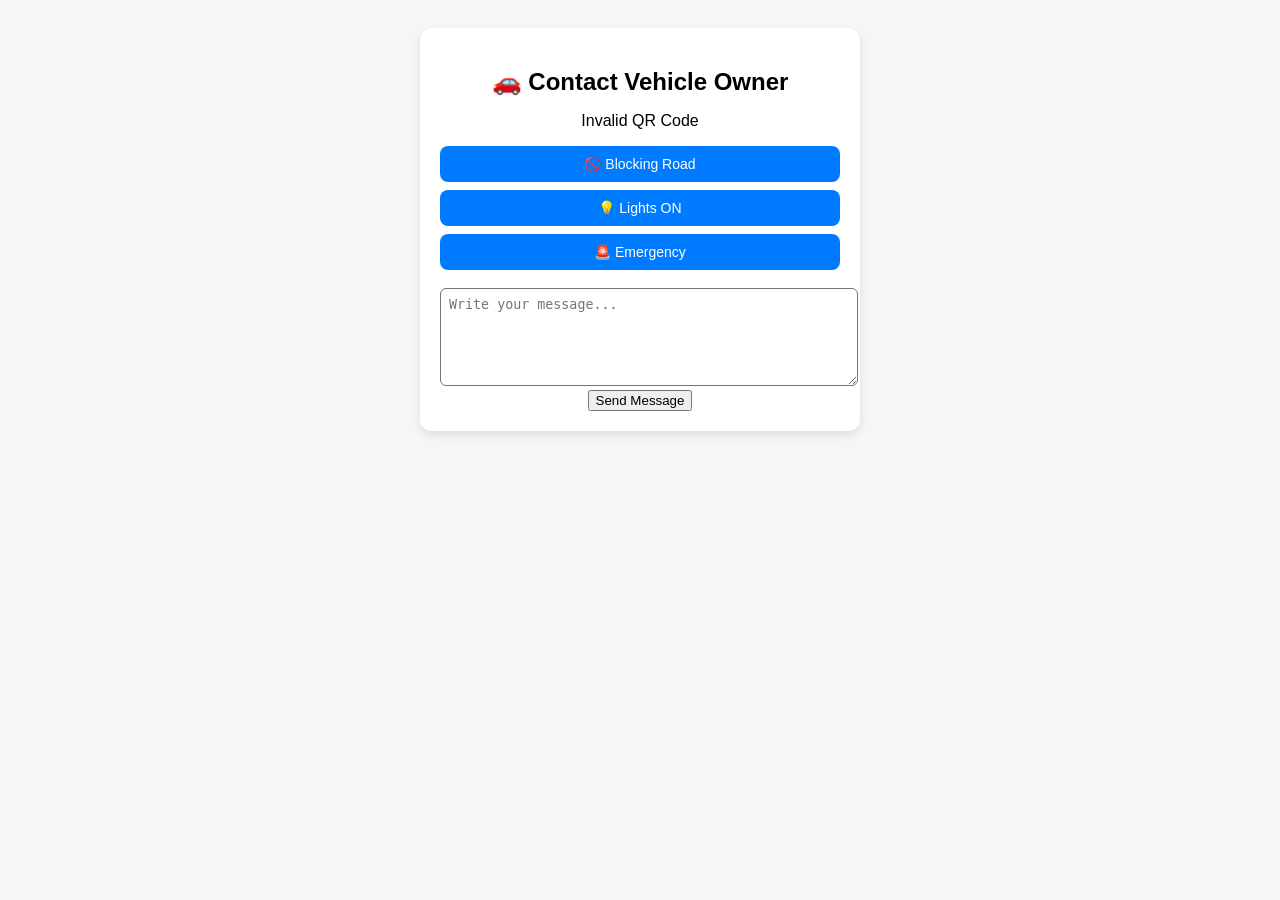
<file: index.html>
<!DOCTYPE html>

<html>
<head>
  <meta charset="UTF-8">
  <title>Contact Vehicle Owner</title>
  <link rel="stylesheet" href="style.css">
</head>
<body>

<div class="container">
  <h2>🚗 Contact Vehicle Owner</h2>
  <p id="vehicleInfo">Loading...</p>

  <div class="buttons">
    <button onclick="sendMsg('blocking')">🚫 Blocking Road</button>
    <button onclick="sendMsg('lights')">💡 Lights ON</button>
    <button onclick="sendMsg('emergency')">🚨 Emergency</button>
  </div>

  <textarea id="customMsg" placeholder="Write your message..."></textarea>

<button onclick="sendCustom()">Send Message</button>

</div>

<script>
const params = new URLSearchParams(window.location.search);
const id = params.get("id");

const data = JSON.parse(localStorage.getItem("vehicles")) || {};
const vehicle = data[id];

if(vehicle){
  document.getElementById("vehicleInfo").innerText =
    `Vehicle: ${vehicle.name} (${vehicle.number})`;
} else {
  document.getElementById("vehicleInfo").innerText = "Invalid QR Code";
}

function sendMsg(type){
  if(!vehicle) return;

  let msg = "";
  if(type === "blocking") msg = "Your vehicle is blocking the road.";
  if(type === "lights") msg = "Your vehicle lights are ON.";
  if(type === "emergency") msg = "Emergency! Please check your vehicle.";

  sendWhatsApp(msg);
}

function sendCustom(){
  const msg = document.getElementById("customMsg").value;
  if(!msg) return alert("Enter message");
  sendWhatsApp(msg);
}

function sendWhatsApp(message){
  const url = `https://wa.me/${vehicle.phone}?text=${encodeURIComponent(message)}`;
  window.location.href = url;
}
</script>

</body>
</html>
</file>
<file: style.css>
body {
font-family: Arial, sans-serif;
background: #f4f6f8;
text-align: center;
padding: 20px;
}

.container {
background: white;
padding: 20px;
border-radius: 12px;
max-width: 400px;
margin: auto;
box-shadow: 0 4px 10px rgba(0,0,0,0.1);
}

h2 {
margin-bottom: 10px;
}

.buttons button {
display: block;
width: 100%;
margin: 8px 0;
padding: 10px;
border: none;
border-radius: 8px;
background: #007bff;
color: white;
font-size: 14px;
cursor: pointer;
}

textarea {
width: 100%;
height: 80px;
margin-top: 10px;
padding: 8px;
border-radius: 6px;
}

button:hover {
opacity: 0.9;
}
</file>
